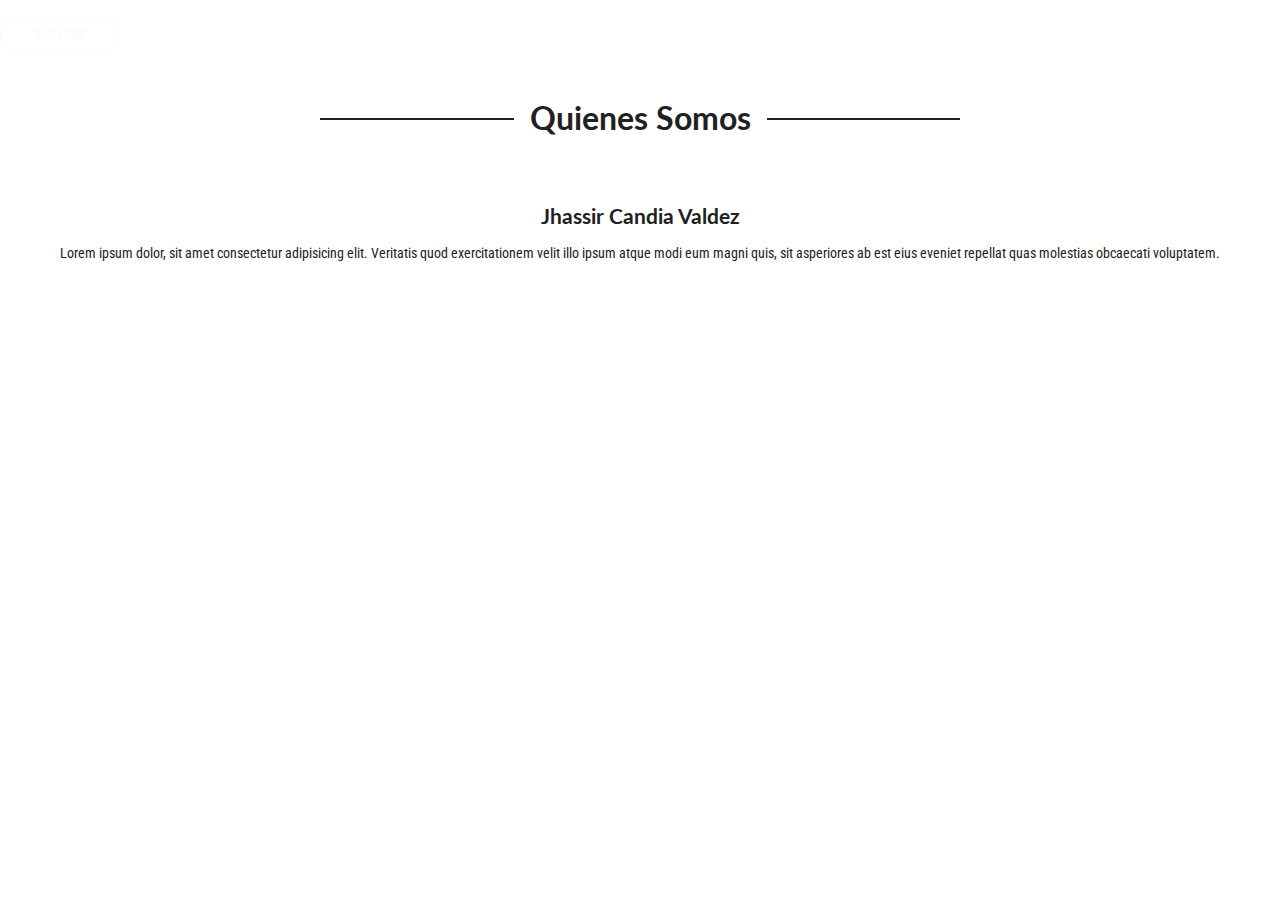
<file: test.html>
<!DOCTYPE html>
<html lang="es">

<head>
    <meta charset="UTF-8">
    <meta name="viewport" content="width=device-width, initial-scale=1.0">
    <meta http-equiv="X-UA-Compatible" content="ie=edge">
    <title>Summit Code</title>
    <link href="https://fonts.googleapis.com/css?family=Lato:700|Roboto+Condensed" rel="stylesheet">
    <link rel="stylesheet" href="https://use.fontawesome.com/releases/v5.5.0/css/all.css" integrity="sha384-B4dIYHKNBt8Bc12p+WXckhzcICo0wtJAoU8YZTY5qE0Id1GSseTk6S+L3BlXeVIU" crossorigin="anonymous">
    <link rel="stylesheet" href="assets/css/main.css">
</head>

<body class="test">
    <a href="#" class="btn--white">Ver mas</a>
    <br>
    <h1 class="__titulo">
        Quienes Somos
    </h1>
    <br>
    <h2 class="__subtitulo">
        Jhassir Candia Valdez
    </h2>
    <br>
    <p class="__parrafo">
        Lorem ipsum dolor, sit amet consectetur adipisicing elit. Veritatis quod exercitationem velit illo ipsum atque modi eum magni quis, sit asperiores ab est eius eveniet repellat quas molestias obcaecati voluptatem.
    </p>
</body>

</html>
</file>
<file: assets/css/main.css>
/*Colores Claros*/
/*Colores Oscuros*/
/*Titulos*/
/*Textos de parrafos*/
/*Colores Adicionales*/
html {
  line-height: 1.15;
  /* 1 */
  -webkit-text-size-adjust: 100%;
  /* 2 */
  -webkit-box-sizing: border-box;
  box-sizing: border-box;
  font-family: sans-serif;
  font-size: 16px; }

*,
*:after,
*:before {
  padding: 0;
  margin: 0;
  -webkit-box-sizing: inherit;
  box-sizing: inherit; }

img {
  max-width: 100%; }

a,
a:hover {
  text-decoration: none; }

.margen {
  margin-top: 5rem;
  margin-bottom: 5rem; }

/*Google Fonts*/
.fo {
  display: none;
  overflow: hidden;
  font-size: 2em; }

html {
  -webkit-box-sizing: border-box;
  box-sizing: border-box;
  font-family: sans-serif;
  font-size: 16px; }

*,
*:after,
*:before {
  padding: 0;
  margin: 0;
  -webkit-box-sizing: inherit;
  box-sizing: inherit; }

img {
  max-width: 100%; }

a {
  text-decoration: none; }

a:hover {
  text-decoration: underline; }

.__titulo {
  font-family: "Lato", sans-serif;
  font-size: 1.3em;
  color: #212121;
  display: -webkit-box;
  display: -ms-flexbox;
  display: flex;
  width: 30%;
  margin-left: auto;
  margin-right: auto;
  -webkit-box-pack: center;
  -ms-flex-pack: center;
  justify-content: center;
  -webkit-box-align: center;
  -ms-flex-align: center;
  align-items: center;
  text-align: center;
  padding: 1rem 0; }
  @media (min-width: 320px) {
    .__titulo {
      font-size: 1.4em;
      width: 90%; } }
  @media (min-width: 480px) {
    .__titulo {
      padding: 1.5rem 0;
      width: 70%; } }
  @media (min-width: 768px) {
    .__titulo {
      width: 60%;
      font-size: 1.8em;
      padding: 3rem 0; } }
  @media (min-width: 1200px) {
    .__titulo {
      font-size: 2em;
      width: 50%; } }

.__titulo::before,
.__titulo::after {
  content: "";
  -webkit-box-flex: 1;
  -ms-flex: auto;
  flex: auto;
  height: .05em;
  background-color: #212121;
  display: block; }

.__titulo::before {
  margin-right: .5em;
  /*background: linear-gradient(to left, yellow, red);*/ }

.__titulo::after {
  margin-left: .5em;
  /*background: linear-gradient(to right, yellow, red);*/ }

.__subtitulo {
  font-family: "Lato", sans-serif;
  font-size: .9em;
  color: #212121;
  text-align: center;
  display: block; }
  @media (min-width: 320px) {
    .__subtitulo {
      font-size: 1em; } }
  @media (min-width: 480px) {
    .__subtitulo {
      font-size: 1.2em; } }
  @media (min-width: 1200px) {
    .__subtitulo {
      font-size: 1.3em; } }

.__parrafo {
  display: block;
  text-align: center;
  font-family: "Roboto Condensed", sans-serif;
  font-size: .75em;
  color: #212121; }
  @media (min-width: 320px) {
    .__parrafo {
      font-size: .8em; } }
  @media (min-width: 480px) {
    .__parrafo {
      font-size: .9em; } }

.__titulo--blanco {
  font-family: "Lato", sans-serif;
  font-size: 2em;
  color: #FAFAFA; }

.__subtitulo--blanco {
  font-family: "Lato", sans-serif;
  font-size: 1.2em;
  color: #FAFAFA; }

.btn--white {
  text-decoration: none;
  background: transparent;
  color: #FAFAFA;
  display: inline-block;
  padding: .5em 2em;
  border-radius: 1.5em;
  margin-top: 1em;
  border: 0.1em solid #FAFAFA;
  font-family: "Roboto Condensed", sans-serif; }

.btn--white:hover {
  text-decoration: none;
  background: rgba(0, 0, 0, 0.4);
  color: #FAFAFA;
  display: inline-block;
  padding: .5em 2em;
  border-radius: 1.5em;
  margin-top: 1em;
  border: 0.1rem solid #FAFAFA; }

.header {
  width: 100%;
  min-height: 100vh;
  background-image: url(../img/portada2.jpg);
  background-attachment: fixed;
  background-position: center;
  background-size: cover;
  position: relative;
  overflow: hidden;
  color: #FAFAFA;
  right: 0%;
  top: 0%;
  display: -webkit-box;
  display: -ms-flexbox;
  display: flex;
  -ms-flex-wrap: wrap;
  flex-wrap: wrap;
  -webkit-box-pack: center;
  -ms-flex-pack: center;
  justify-content: center; }

.sesgo-abajo {
  position: absolute;
  bottom: 0;
  right: 0;
  border-width: 15vh 0 0 100vw;
  border-style: solid;
  border-color: transparent transparent transparent #fff; }

.intro__logo {
  width: 120%;
  display: block;
  margin: auto;
  text-align: center; }

.header__wrap {
  width: 100%; }

.about-us {
  width: 80%;
  margin: 0 auto; }
  @media (min-width: 768px) {
    .about-us {
      width: 100%; } }

.about-us__section {
  display: -webkit-box;
  display: -ms-flexbox;
  display: flex;
  -webkit-box-orient: vertical;
  -webkit-box-direction: normal;
  -ms-flex-direction: column;
  flex-direction: column;
  -webkit-box-pack: center;
  -ms-flex-pack: center;
  justify-content: center;
  padding: .5rem; }
  @media (min-width: 768px) {
    .about-us__section {
      -webkit-box-orient: horizontal;
      -webkit-box-direction: normal;
      -ms-flex-direction: row;
      flex-direction: row;
      padding: 0; } }

@media (min-width: 768px) {
  .about-us__image {
    width: 50%; } }

@media (min-width: 768px) {
  .about-us__parrafo {
    width: 50%;
    display: -webkit-box;
    display: -ms-flexbox;
    display: flex;
    -webkit-box-orient: vertical;
    -webkit-box-direction: normal;
    -ms-flex-direction: column;
    flex-direction: column;
    -webkit-box-pack: center;
    -ms-flex-pack: center;
    justify-content: center;
    padding: 0 4rem; } }
</file>
